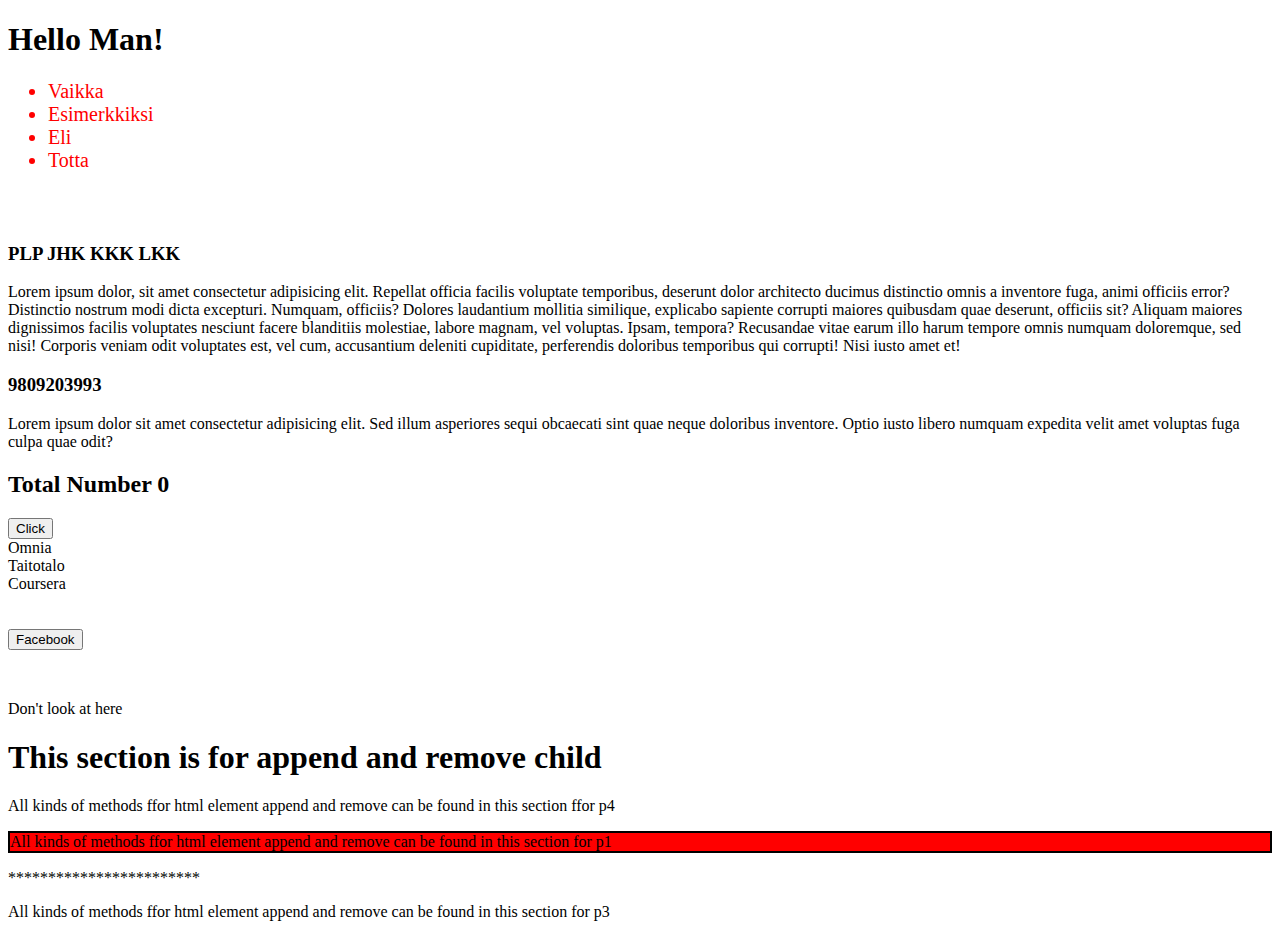
<file: index.html>
<!DOCTYPE html>
<html lang="en">
<head>
    <meta charset="UTF-8">
    <meta name="viewport" content="width=device-width, initial-scale=1.0">
    <link rel="stylesheet" href="./style.css">
    <title>JS DOM Initialization</title>
</head>
<body>
    <header>
        <h1>Hello Man!</h1>
    </header>
    <main>
      <div class="sigma">
        <ul>
            <li class="sigmaList">Vaikka</li>
            <li class="sigmaList">Esimerkkiksi</li>
            <li class="sigmaList">Eli</li>
            <li class="sigmaList">Totta</li>
        </ul>
      </div>
      <br><br>
        <div class="newClass">
            <h3>PLP JHK KKK LKK</h3>
            <p>Lorem ipsum dolor, sit amet consectetur adipisicing elit. Repellat officia facilis voluptate temporibus, deserunt dolor architecto ducimus distinctio omnis a inventore fuga, animi officiis error? Distinctio nostrum modi dicta excepturi.
            Numquam, officiis? Dolores laudantium mollitia similique, explicabo sapiente corrupti maiores quibusdam quae deserunt, officiis sit? Aliquam maiores dignissimos facilis voluptates nesciunt facere blanditiis molestiae, labore magnam, vel voluptas. Ipsam, tempora?
            Recusandae vitae earum illo harum tempore omnis numquam doloremque, sed nisi! Corporis veniam odit voluptates est, vel cum, accusantium deleniti cupiditate, perferendis doloribus temporibus qui corrupti! Nisi iusto amet et!</p>
        </div>

        <div id="pok">
            <h3>9809203993</h3>
            <p>Lorem ipsum dolor sit amet consectetur adipisicing elit. Sed illum asperiores sequi obcaecati sint quae neque doloribus inventore. Optio iusto libero numquam expedita velit amet voluptas fuga culpa quae odit?</p>
        </div>

        <div class="domSec">
            <h2>Total Number <span id="totVal">0</span></h2>
            <button id="btn1">Click</button>
        </div>
        <div class="items">
            <li>Omnia</li>
            <li id="item2">Taitotalo</li>
            <li>Coursera</li>
        </div>
        <br><br>
        <div class="inn" id="inn">
            <a href="www.facebook.com" target="_blank"></a>
            <button id="btnFb">Facebook</button>

            <p style="visibility: hidden;" id="hid">Hey Look AT here</p>
            <p id="inText">Don't look at here</p>
        </div>

        <div id="parentChild">

        </div>

        <section id="counter">


        </section>
    </main>
    
    <script src="./main.js"></script>

</body>
</html>
</file>
<file: style.css>
.redCol{
    background-color: red;
    border: 2px solid black;
}
</file>
